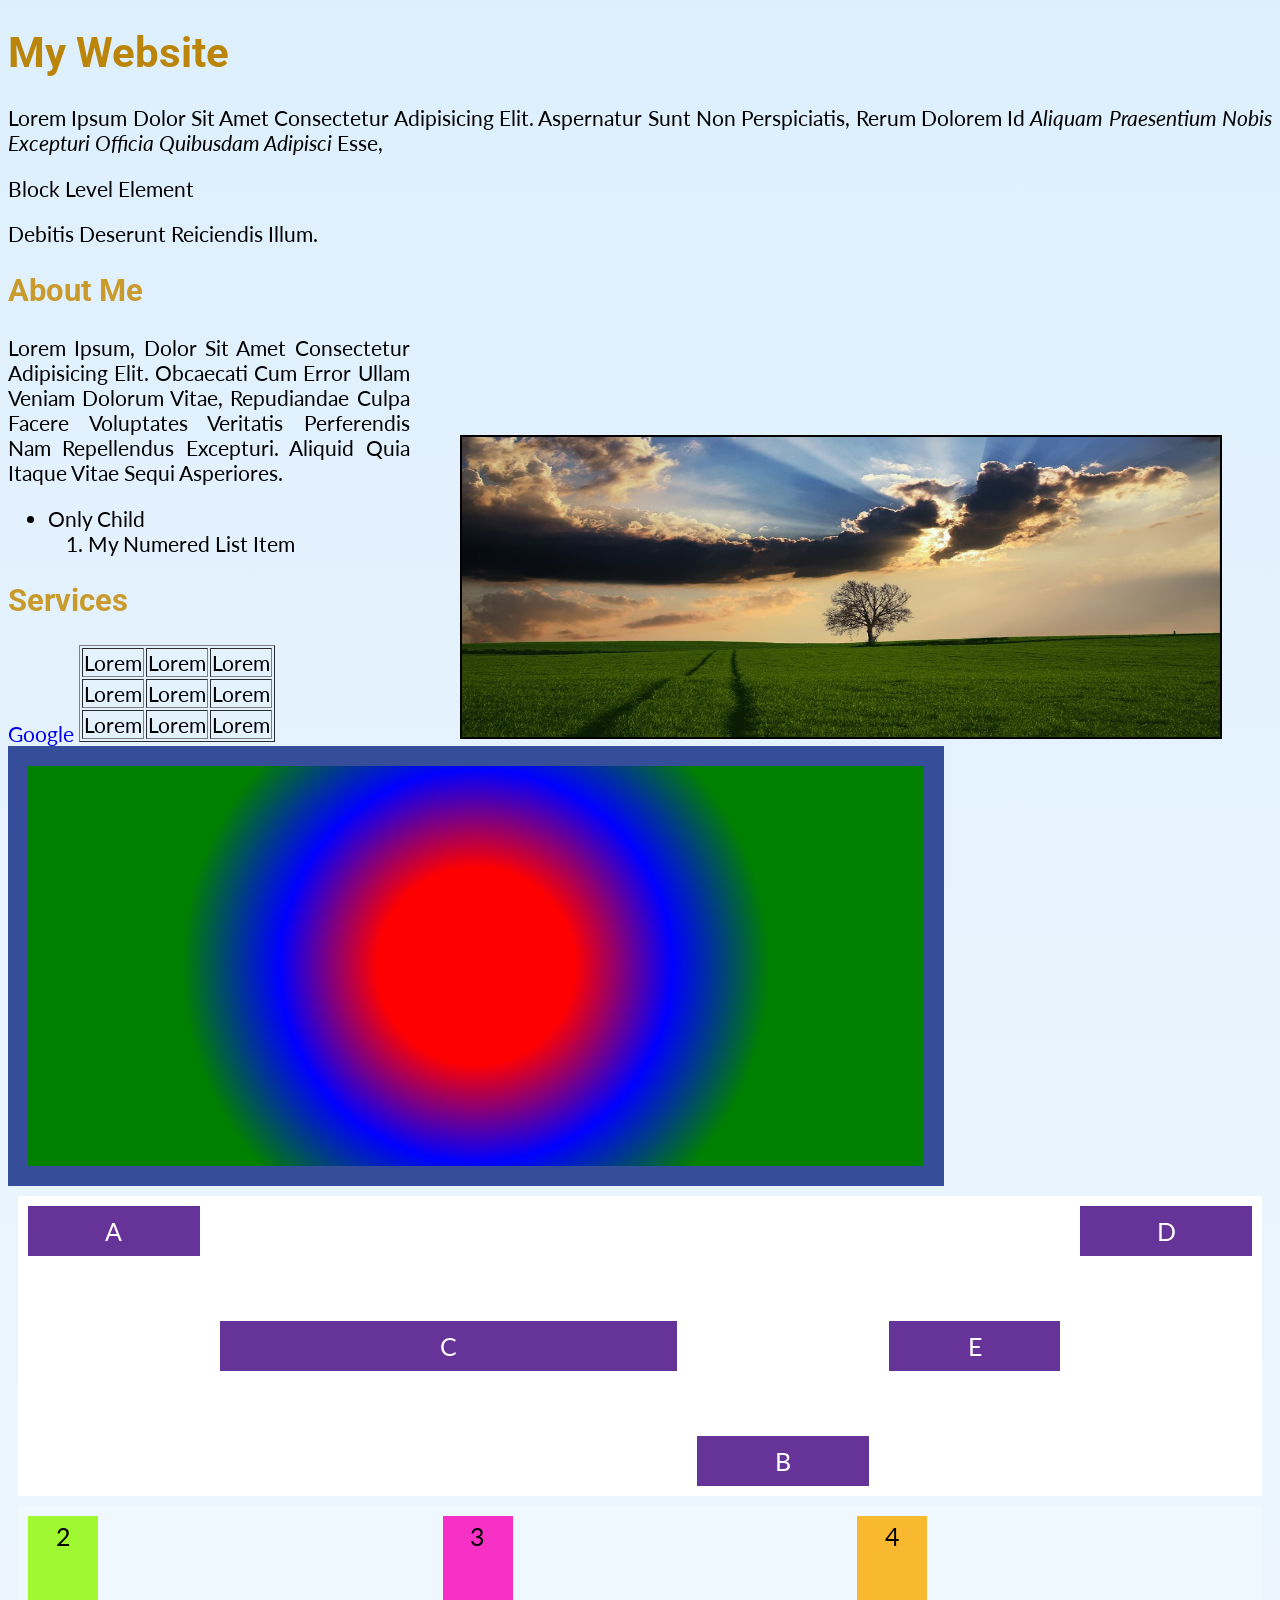
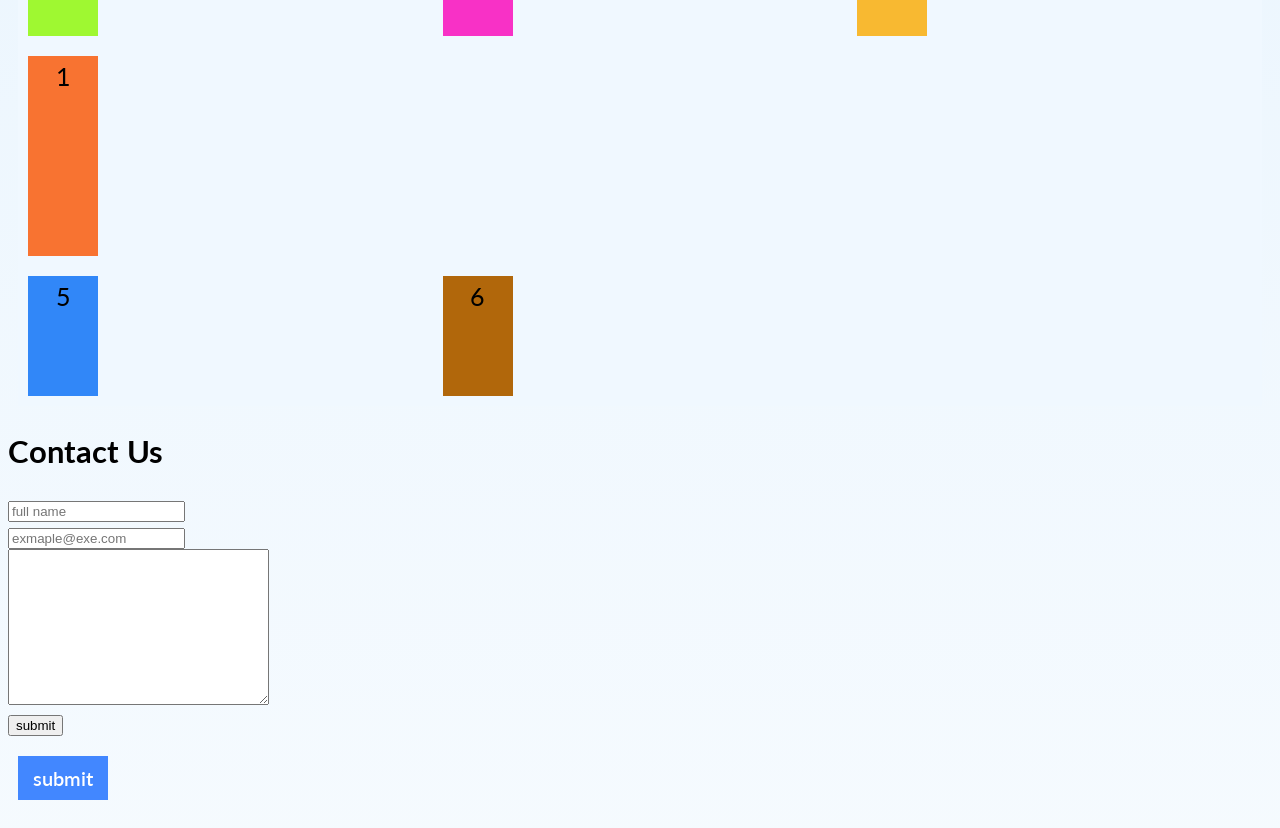
<file: html/index.html>
<!DOCTYPE html>
<html lang="en">
<head>
    <meta charset="UTF-8">
    <meta http-equiv="X-UA-Compatible" content="IE=edge">
    <meta name="viewport" content="width=device-width, initial-scale=1.0">
    <link rel="preconnect" href="https://fonts.googleapis.com">
    <link rel="preconnect" href="https://fonts.gstatic.com" crossorigin>
    <link href="https://fonts.googleapis.com/css2?family=Lato:ital,wght@0,400;1,700&family=Roboto:wght@400;900&display=swap" rel="stylesheet">
    <link rel="stylesheet" href="/css/style1.css">
    <title>css</title>
</head>
<body>
    <h1 id="title">My website</h1>

    <p class="para-txt">Lorem ipsum dolor sit amet consectetur adipisicing elit. Aspernatur sunt non perspiciatis, rerum dolorem id <span class="ilalis">aliquam praesentium nobis excepturi officia quibusdam adipisci</span> esse, <p>block level element</p> debitis deserunt reiciendis illum.</p>

    <h2 class="subtitle" id="about-me">about me</h2>

    <img src="/img/img-1.jpg" alt="" id="about-us">

    <p class="para-txt">Lorem ipsum, dolor sit amet consectetur adipisicing elit. Obcaecati cum error ullam veniam dolorum vitae, repudiandae culpa facere voluptates veritatis perferendis nam repellendus excepturi. Aliquid quia itaque vitae sequi asperiores.</p>
    
<!--     <ul>
        <li class="list">item</li>
        <li class="list">item </li>
        <li class="list">item</li>
    </ul> -->
    <ul>
        <li>only child</li>
<!--         <li>
            <ol>
                <li>my numered list item</li>
            </ol>
        </li> -->
        <ol>
            <li>my numered list item</li>
        </ol>
    </ul>
    <h2 class="subtitle" id="subtitle";>services</h2>
    <a href="https://www.google.com" class="link">google</a>

    <table border="1" class="table">
        <thead>
            <tr>
                <td>Lorem</td>
                <td>Lorem</td>
                <td>Lorem</td>
            </tr>
            <tr>
                <td>Lorem</td>
                <td>Lorem</td>
                <td>Lorem</td>
            </tr>
            <tr>
                <td>Lorem</td>
                <td>Lorem</td>
                <td>Lorem</td>
            </tr>
        </thead>
    </table>
    
    <div id="service-images"></div>
    <div class="container">
        <div class="container-item" style="order: 1; flex: 1 1 100px; align-self: flex-start;">a</div>
        <div class="container-item" style="order: 3; flex: 1 1 100px; align-self: flex-end;">b</div>
        <div class="container-item" style="order: 2; flex: 5 1 100px; align-self: center;">c</div>
        <div class="container-item" style="order: 5; flex: 1 1 100px; align-self: flex-start;">d</div>
        <div class="container-item" style="order: 4; flex: 1 1 100px; align-self: center;">e</div>

    </div>
    <div class="grid-container">
        <div class="grid-item" style="background: rgb(248, 115, 49);
        grid-area: 2/1/ span 2/span 3;
        ">1</div>
        <div class="grid-item" style="background: rgb(159, 248, 49);">2</div>
        <div class="grid-item" style="background: rgb(248, 49, 198);">3</div>
        <div class="grid-item" style="background: rgb(248, 185, 49);">4</div>
        <div class="grid-item" style="background: rgb(49, 135, 248);">5</div>
        <div class="grid-item" style="background: rgb(177, 103, 11);">6</div>
    </div>

    <h2 id="contact-us">contact us</h2>
    <form action="">
        <input type="text" placeholder="full name" class="form-input"><br>
        <input type="email" placeholder="exmaple@exe.com" class="form-input"><br>
        <textarea name="message" id="message" cols="30" rows="10"></textarea><br>
        <button>submit</button>
    </form>
    <button class="submit-btn">submit</button>


</body>
</html>
</file>
<file: css/style1.css>
body{
    background: linear-gradient(to bottom, rgba(205, 231, 252, 0.671), rgba(205, 231, 252, 0.2));
/*     background-image: url(/img/img-1.jpg);*/
    text-transform: capitalize;
    text-align: justify;
    font-size: 1.3em;
/*     font-weight: 400;
     S  font-family: Arial, Helvetica, sans-serif;
 */
    font-family: 'Lato', sans-serif;
   }

#title{
    color: rgb(186, 133, 9);
    font-family: 'Roboto', sans-serif;

} 
.subtitle{
    color: rgb(201, 154, 44);
        font-family: 'Roboto', sans-serif;

}
#service-images{
    height: 400px;
    width: 70vw;
    background:radial-gradient(circle, red 20%,blue 40%,green 60%);
    border: 20px solid rgb(54, 78, 154);
}
.link{
    text-decoration: none;
/*     text-decoration: underline;
    text-decoration: line-through;
    text-decoration: overline;
 */}
 .ilalis{
    font-style: italic;
 }
 #about-us{
    height: 300px;
    width: 60%;
    border: 2px solid black;
    margin: 100px 50px;
    float: right;
 }
.table{
display: inline-block;
}
.container{
    background-color: rgb(255, 255, 255);
    margin: 10px;
    height: 300px;
    display: flex;
    flex-direction: row;
/*     flex-wrap: wrap;
 */    justify-content: center;
    align-items: center;
}
.container-item{
    background: rebeccapurple;
    color: white;
    font-size: 25px;
    text-align: center;
    width: 70px;
    line-height: 50px;
    margin: 10px;
}
.grid-container{
    background-color: aliceblue;
    margin: 10px;
    height: 500px;

    display: grid;
    grid-template-columns: auto auto auto;
    grid-template-rows:auto auto;
/*     gap: 300px 150px;
    justify-content: space-around;
    align-content: space-between;
 */
}
.grid-item{
    color: black;
    font-size: 25px;
    text-align: center;
    width: 70px;
    line-height: 40px;
    margin: 10px;
}
.submit-btn{
    margin: 20px 10px;
    padding: 10px 15px;
    border: none;
    text-decoration: none;
    font-family: lato,sans-serif;
    font-weight: 600;
    font-size: 20px;
    color: white;
    background: rgb(66, 135, 255);
/*     transform: matrix(1,0.45,0.45,1,100,50);
 *//*     transform: skewx(-45deg);
 */ /*    transform: rotate(-45deg); */
/*     transform: scale(2);
 */    -webkit-transform: all 200ms ease; 
    -moz-transform: all 200ms ease;
    -o-transition: all 200ms ease;
}

.submit-btn:hover{
    background: rgb(142, 204, 255);
    padding: 11px 16px;
    
}
/* @keyframes red-to-black{
    from {background: red;}
    to {background: black;}
} */
#about-me{
/*     animation-name: red-to-black;
    animation-duration: 4s;
    animation-timing-function: linear;
    animation-delay: 2s;
    animation-iteration-count: 2;
    animation-direction: alternate-reverse; */
    /* short vertion */
    animation: red-to-black .5s linear .1s infinite alternate-reverse;
}

@keyframes red-to-black{
    0%{
        background: red; transform:
        translate(0px,0px);}
    50%{
        background: yellow;
        transform: translate(10px,10px);}
    100%{
        background: black; 
        transform: translate(20px,20px);}
}
</file>
